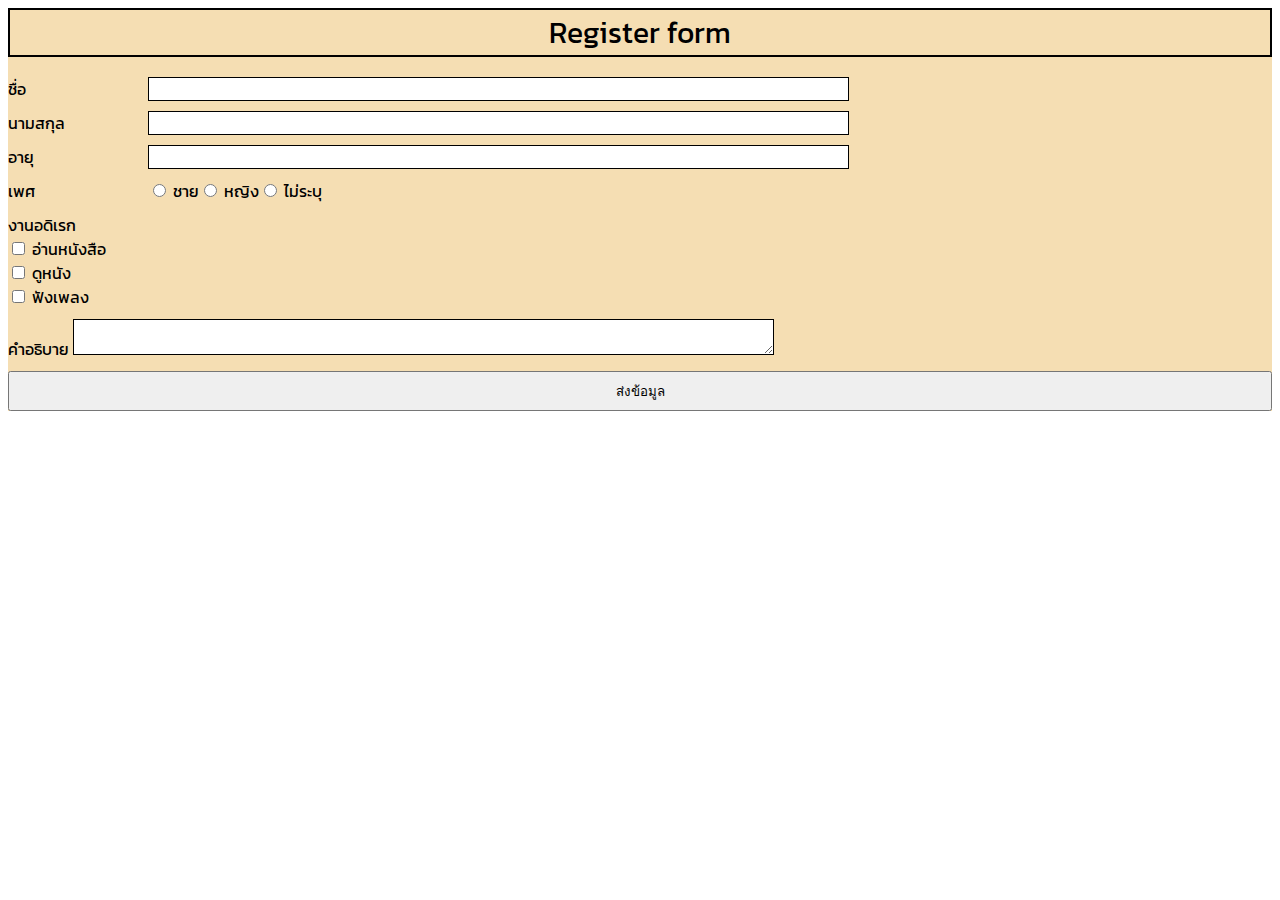
<file: index.html>
<!DOCTYPE html>
<html lang="en">
<head>
    <!--ส่วนที่ไม่แสดงออกที่หน้าเว็บ-->
    <meta charset="UTF-8">
    <meta name="viewport" content="width=device-width, initial-scale=1.0">
    <title>Document</title>
    <link rel="stylesheet" href="styles.css">
</head>
<body>
    <div class="container">
        <div class="header">
             Register form 
        </div>
        <div class="flex form-input">  
              <div class="header-form">ชื่อ</div>
              <input class="form" name="firstname" type="text">
        </div>
        <div class="flex form-input">
             <div class="header-form">นามสกุล</div>
             <input class="form" name="lastname" type="text"> <br>
        </div>
        <div class="flex form-input">
             <div class="header-form">อายุ</div>
             <input class="form" name="age" type="number" min="0" max="100">
        </div>

        <div class="flex gender form-input">
             <div class="header-form">เพศ</div>
             <div class="flex">
                <div>
                    <input name="gender" type="radio"> ชาย
                </div>
                <div>
                    <input name="gender" type="radio"> หญิง
                </div>
                <div>
                    <input name="gender" type="radio"> ไม่ระบุ
                </div>
             </div>
        </div>
        <div class="form-input">
             งานอดิเรก
             <div>
                  <input name="interest" type="checkbox" value="อ่านหนังสือ"> อ่านหนังสือ
             </div>
             <div>
                  <input name="interest" type="checkbox" value="ดูหนัง"> ดูหนัง
             </div>
             <div>
                  <input name="interest" type="checkbox" value="ฟังเพลง"> ฟังเพลง
             </div>
        </div>
        <div class="form-input">
             คำอธิบาย
             <textarea name="description"></textarea>
        </div>
        <div class="center">
            <button onclick="submitData()" class="button">ส่งข้อมูล</button>
        </div>
   </div>
   <script src="index.js"></script>
</body>
</html>
</file>
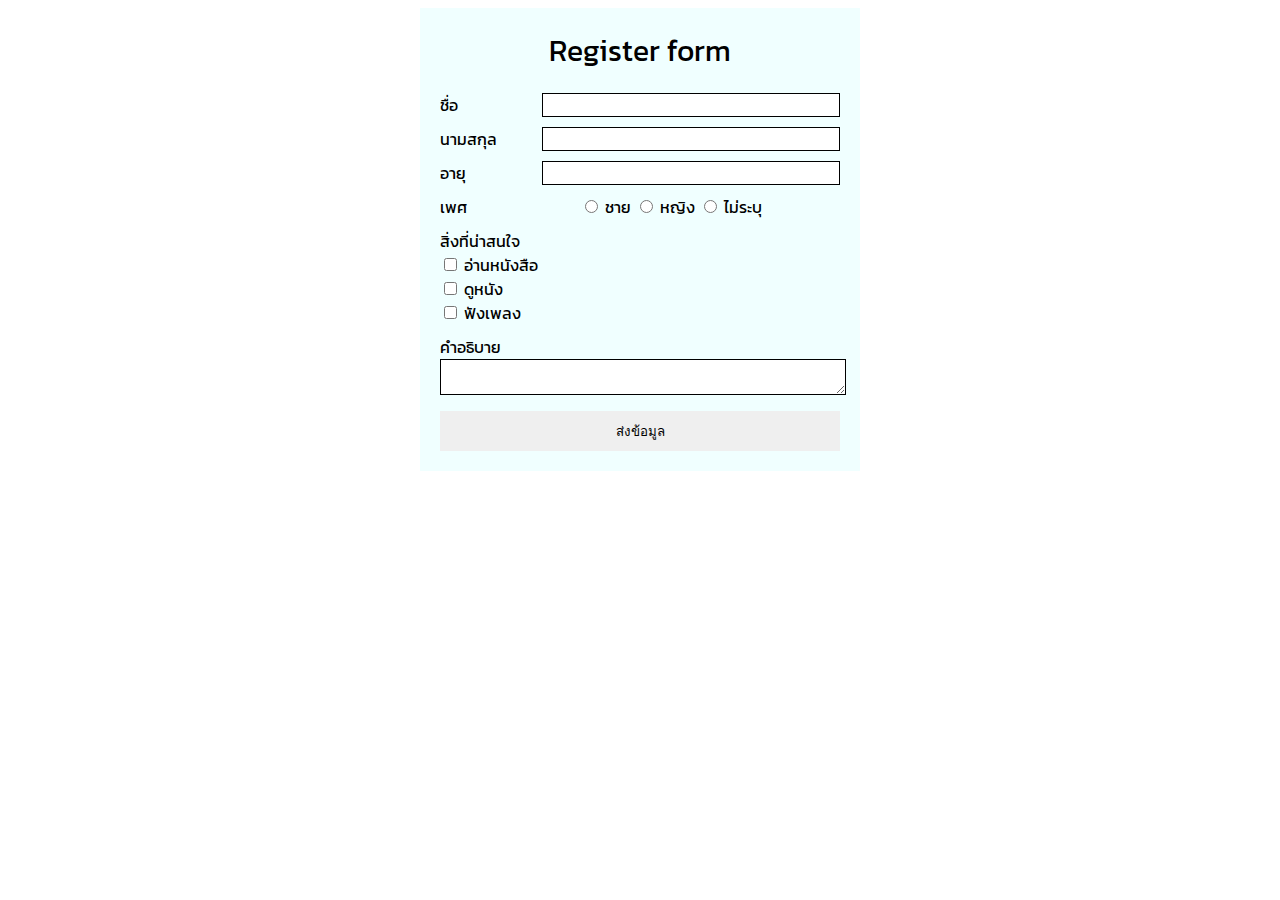
<file: index1.html>
<!DOCTYPE html>
<html lang="en">
<head>
    <!--ส่วนที่ไม่แสดงออกที่หน้าเว็บ-->
    <meta charset="UTF-8">
    <meta name="viewport" content="width=device-width, initial-scale=1.0">
    <title>Document</title>
    <style>
        /*สิ่งที่อยู่ตรงนี้ จะมีไว้แค่ให้ dev อ่าน*/
        /*1. แต่งใคร ? (id, class, DOM) 2. แต่งอะไร ?*/
        @font-face {
            font-family: 'kanit';
            src: url('./Kanit/Kanit-Regular.ttf');
        } 

        body {
            font-family: 'kanit';
        }
        .container {
            width: 400px;
            margin-left: auto;
            margin-right: auto;
            background-color: azure;
            padding: 20px;
        }
        .header {
            font-size: 30px;
            text-align: center;
            margin-bottom: 20px;
        }
        .header-form {
            width: 140px;
        }
        .flex {
            display: flex;
        }
        .form-input {
            margin-bottom: 10px;
        }
        input.form, textarea {
            border: 1px solid black;
            width: 100%;
        }
        .center {
            text-align: center;
        }
        .button {
            border: 0;
            width: 100%;
            height: 40px;
        }
    </style>
</head>
<body>
    <div class="container">
        <div class="header">
             Register form 
        </div>
        <div class="flex form-input">  
              <div class="header-form">ชื่อ</div>
              <input class="form" type="text">
        </div>
        <div class="flex form-input">
             <div class="header-form">นามสกุล</div>
             <input class="form" type="text"> <br>
        </div>
        <div class="flex form-input">
             <div class="header-form">อายุ</div>
             <input class="form" type="number" min="0" max="100">
        </div>

        <div class="flex gender form-input">
             <div class="header-form">เพศ</div>
             <div>
                  <input name="gender" type="radio"> ชาย
                  <input name="gender" type="radio"> หญิง
                  <input name="gender" type="radio"> ไม่ระบุ
             </div>
        </div>
        <div class="form-input">
             สิ่งที่น่าสนใจ
             <div>
                  <input name="interest" type="checkbox"> อ่านหนังสือ
             </div>
             <div>
                  <input name="interest" type="checkbox"> ดูหนัง
             </div>
             <div>
                  <input name="interest" type="checkbox"> ฟังเพลง
             </div>
        </div>
        <div class="form-input">
             คำอธิบาย
             <textarea></textarea>
        </div>
        <div class="center">
         <button class="button">ส่งข้อมูล</button>
        </div>
   </div>

</body>
</html>
</file>
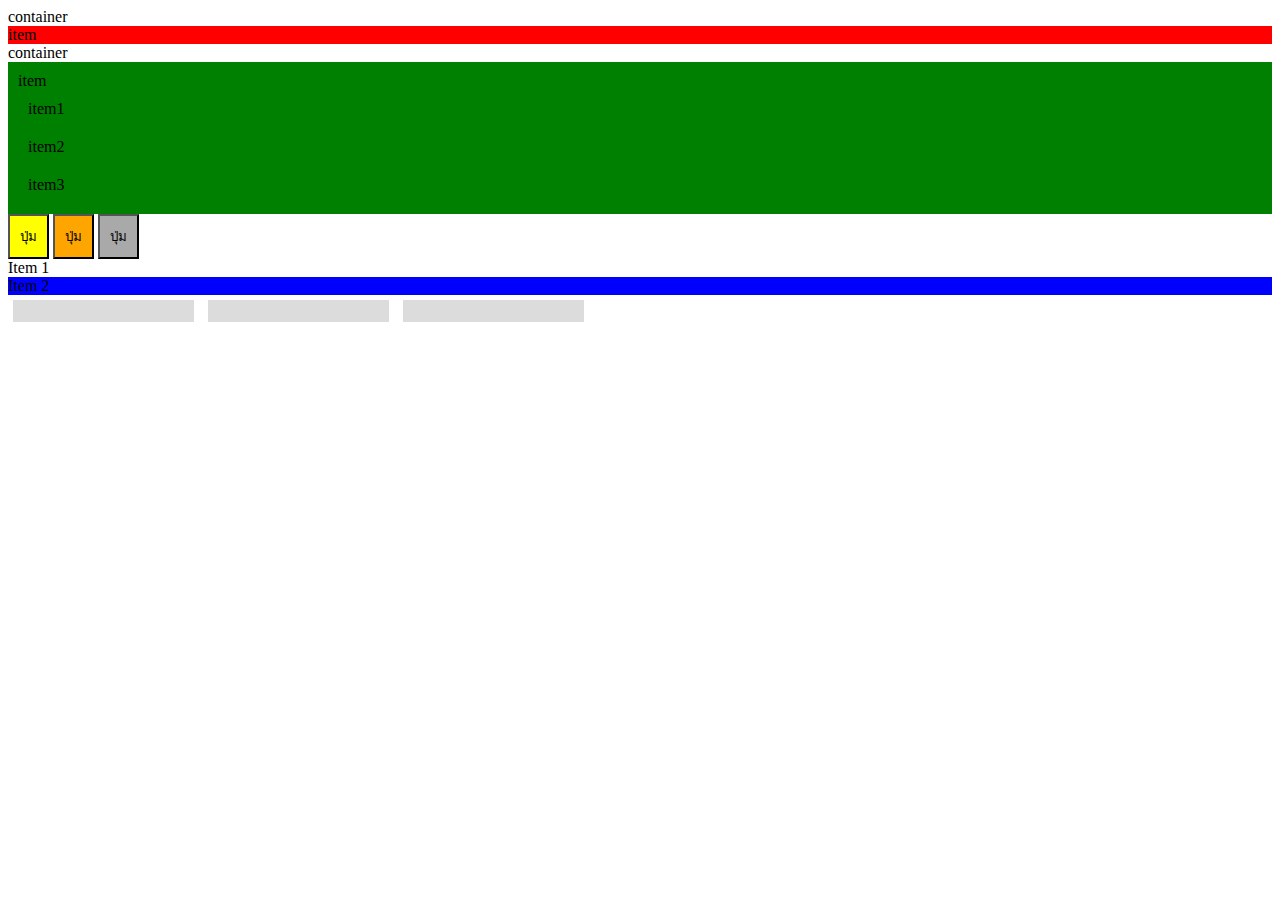
<file: index2.1.html>
<!DOCTYPE html>
<html lang="en">
<head>
    <meta charset="UTF-8">
    <meta name="viewport" content="width=device-width, initial-scale=1.0">
    <title>Document</title>   
    <style>
      .container .item {
         background-color: red;
      }
      .footer-container .item {
        background-color: blue;
      }
      .main-container .item {
        background-color: green;
        padding: 10px;
      }
      .button {
        background-color: yellow;
        padding: 10px;
      }
      .button.active{
        background-color: orange;
        padding: 10px;
      }
      .button.danger {
        background-color: darkgrey;
        padding: 10px;
      }
      .item1 + .item2 {
        background-color: blue;
      }
      input[type="text"] {
        background-color: gainsboro;
        border: 2px;
        height: 20px;
        margin: 5px;
      }
    </style>  
</head>
<body>
    <div class="container">
        container
        <div class="item">
            item    
        </div>
    </div>

    <div class="main-container">
        container
        <div class="item">
            item
          <div class="item">
              item1
          </div>
          <div class="item">
              item2
          </div>
          <div class="item">
              item3
         </div>
       </div>
</div>

   <!--3. มี class ติดกัน -->
       <button class="button">ปุ่ม</button>
       <button class="button active">ปุ่ม</button>
       <button class="button danger">ปุ่ม</button>

   <!--4. เพื่อนกัน adjacent -->
        <div class="item1">Item 1</div>
        <div class="item2">Item 2</div>
   
   <!--5. attribute selector -->
       <input type="text" name="username">
       <input type="text" name="password">
       <input type="text" name="email">

</body>
</html>
</file>
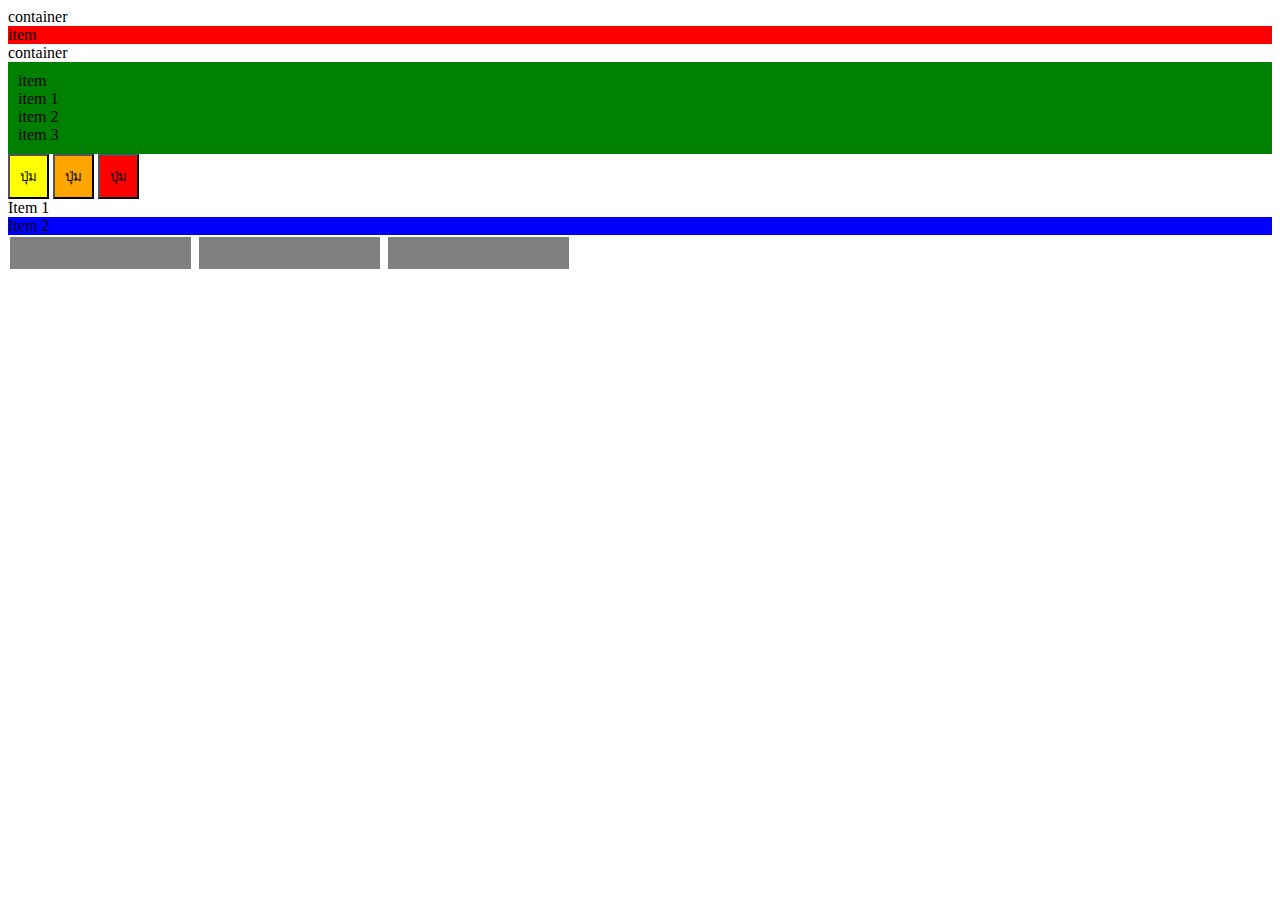
<file: index2.html>
<!DOCTYPE html>
<html lang="en">
<head>
    <meta charset="UTF-8">
    <meta name="viewport" content="width=device-width, initial-scale=1.0">
    <title>Document</title>
    <style>
        .container .item {
            background-color: red;
        }
        .footer-container .item {
            background-color: blue;
        }
        .main-container > .item {
            background-color: green;
            padding: 10px;
        }
        .button {
            background-color: yellow;
            padding: 10px;
        }
        .button.active {
            background-color: orange;
            padding: 10px;
        }
        .button.danger {
            background-color: red;
            padding: 10px;
        }
        .item1 + .item2 {
            background-color: blue;
        }
        input[type="text"] {
            background-color: gray;
            border: 2px;
            height: 30px;
            margin: 2px;
        }
    </style>
</head>
<body>
    <!-- 1. item เป็นลูกของ container -->
    <div class="container">
        container
        <div class="item">
            item
        </div>

    </div>

    <!-- 2. item เป็นลูกของ container แค่ชั้นเดียว-->
    <div class="main-container">
        container
        <div class="item">
            item
            <div class="item">
                item 1
            </div>
            <div class="item">
                item 2
            </div>
            <div class="item">
                item 3
            </div>
        </div>
    </div>

    <!-- 3. มี class ติดกัน -->
     <button class="button">ปุ่ม</button>
     <button class="button active">ปุ่ม</button>
     <button class="button danger">ปุ่ม</button>

     <!-- 4. เพื่อนกัน adjacent -->
      <div class="item1">Item 1</div>
      <div class="item2">Item 2</div>

      <!-- 5. attribute selector -->
       <input type="text" name="username">
       <input type="text" name="password">
       <input type="text" name="email">
</body>
</html>
</file>
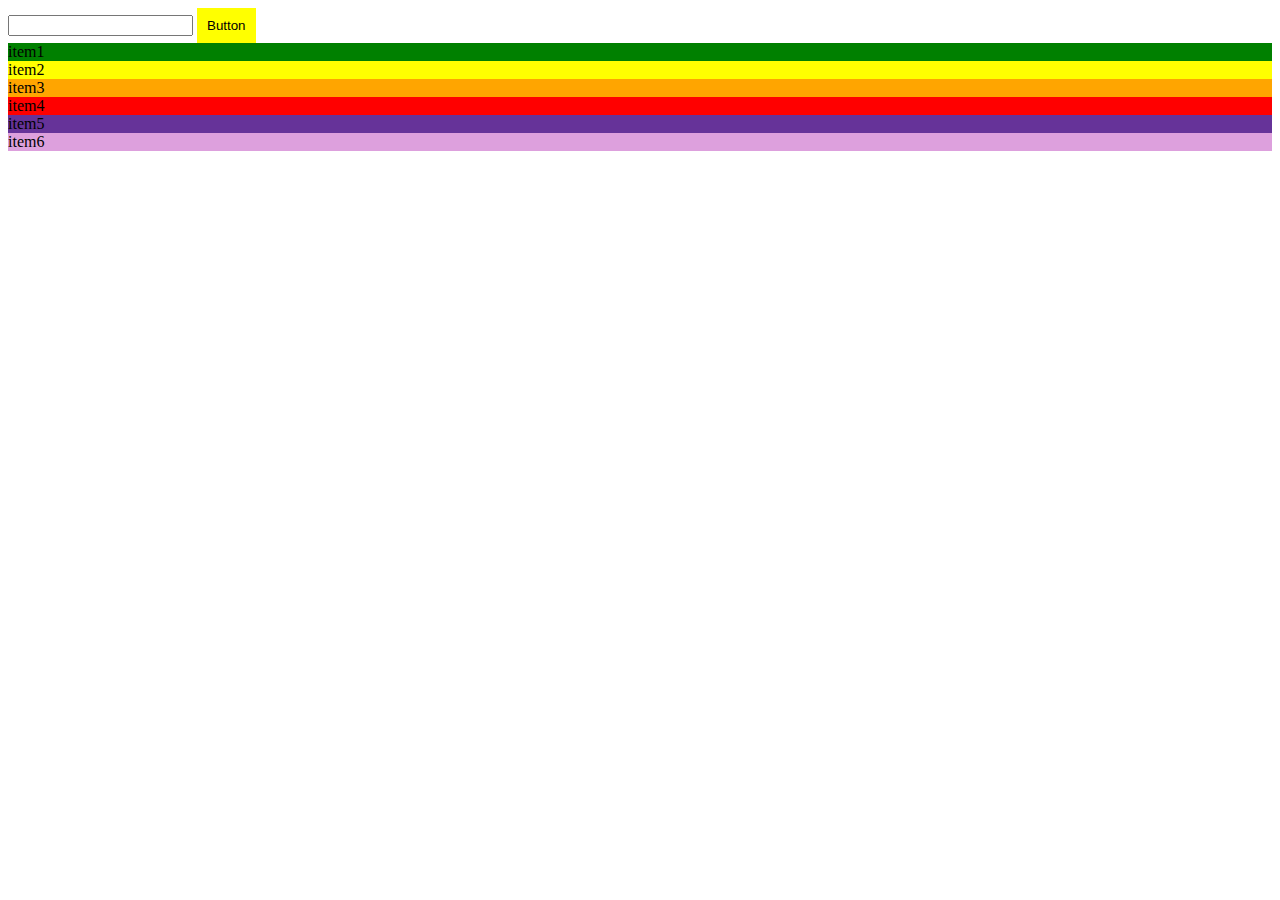
<file: index3.1.html>
<!DOCTYPE html>
<html lang="en">
<head>
    <meta charset="UTF-8">
    <meta name="viewport" content="width=device-width, initial-scale=1.0">
    <title>Document</title>   
    <style>
        .button {
            background-color: yellow;
            padding: 10px;
            border: 0;
        }
        .button:hover {
            background-color: orange;
        }
        .button:active {
            background-color: purple;
        }
        .button:focus {
            background-color: brown;
        }
        input:focus{
            background-color: blue;
        }
        .container .item:first-child {
            background-color: green;
         }
         .container .item:nth-child(2) {
            background-color: yellow;
         }
         .container .item:nth-child(3) {
            background-color: orange;
         }
         .container .item:nth-child(4) {
            background-color: red;
         }
         .container .item:nth-child(5) {
            background-color: rebeccapurple;
         }
         .container .item:last-child {
            background-color: plum;
         }
    </style>  
</head>
<body>
    <!--hover = วาง active = คลิก focus = cursor--> 
      <input type="text">
     <button class="button">Button</button>

    <div class="container">
        <div class="item">item1</div> 
        <div class="item">item2</div>   
        <div class="item">item3</div>
        <div class="item">item4</div> 
        <div class="item">item5</div>   
        <div class="item">item6</div>       
    </div>
 </body>
</html>
</file>
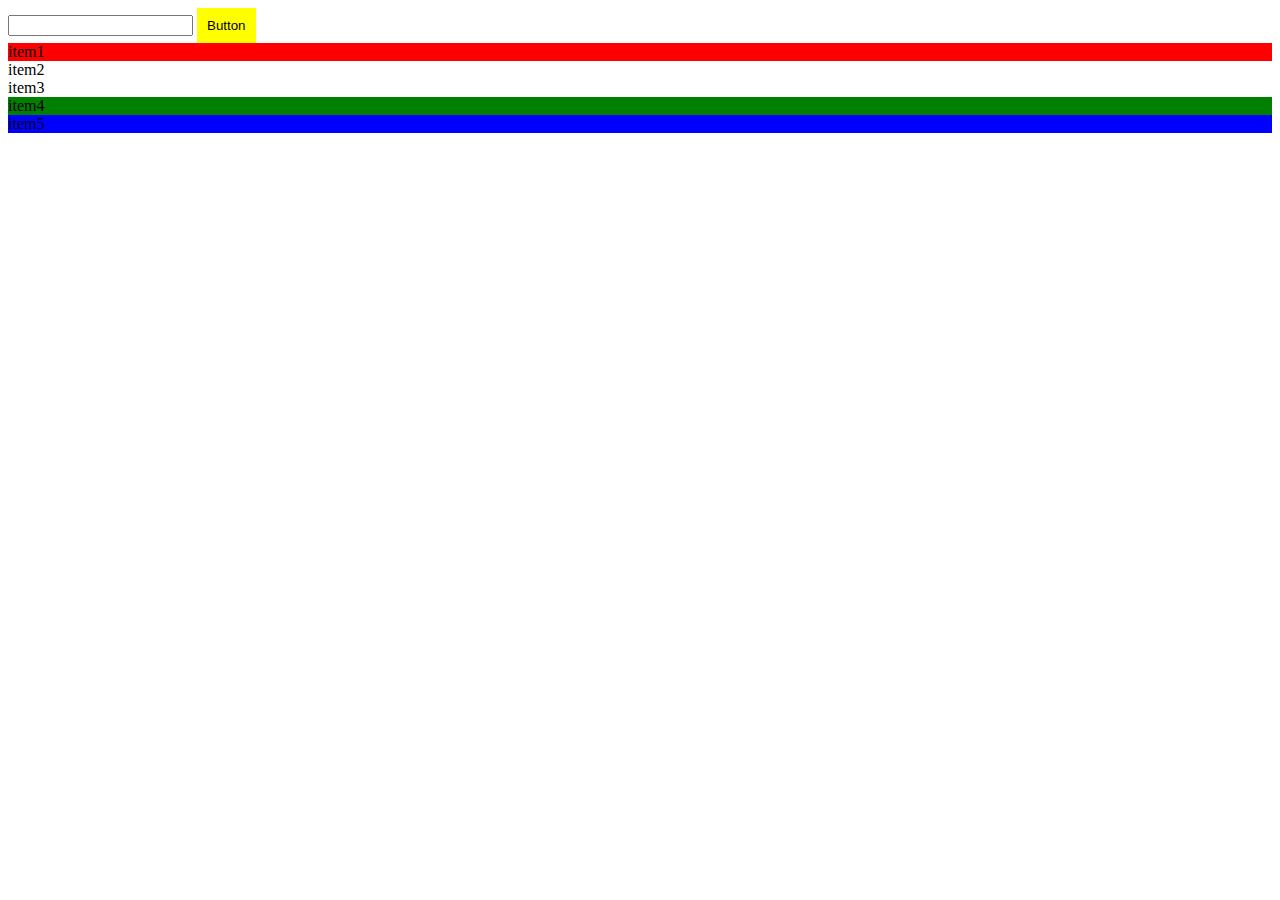
<file: index3.html>
<!DOCTYPE html>
<html lang="en">
<head>
    <meta charset="UTF-8">
    <meta name="viewport" content="width=device-width, initial-scale=1.0">
    <title>Document</title>
    <style>
        .button{
            background-color: yellow;
            padding: 10px;
            border: 0px;
        }
        .button:hover{
            background-color: orange;
        }
        .button:active{
            background-color: red;
        }
        .button:focus{
            background-color: green;
        }
        input:focus{
            background-color: blue;
        }
        .container .item:first-child{
            background-color: red;
        }
        .container .item:nth-child(4){
            background-color: green;
        } 
        .container .item:last-child{
            background-color: blue;
        }
    </style>
</head>
<body>
    <!-- hover = วาง active = คลิก focus = cursor-->
    <input type="text">
    <button class="button">Button</button>

    <div class="container">
        <div class="item">item1</div>
        <div class="item">item2</div>
        <div class="item">item3</div>
        <div class="item">item4</div>
        <div class="item">item5</div>
    </div>
</body>
</html>
</file>
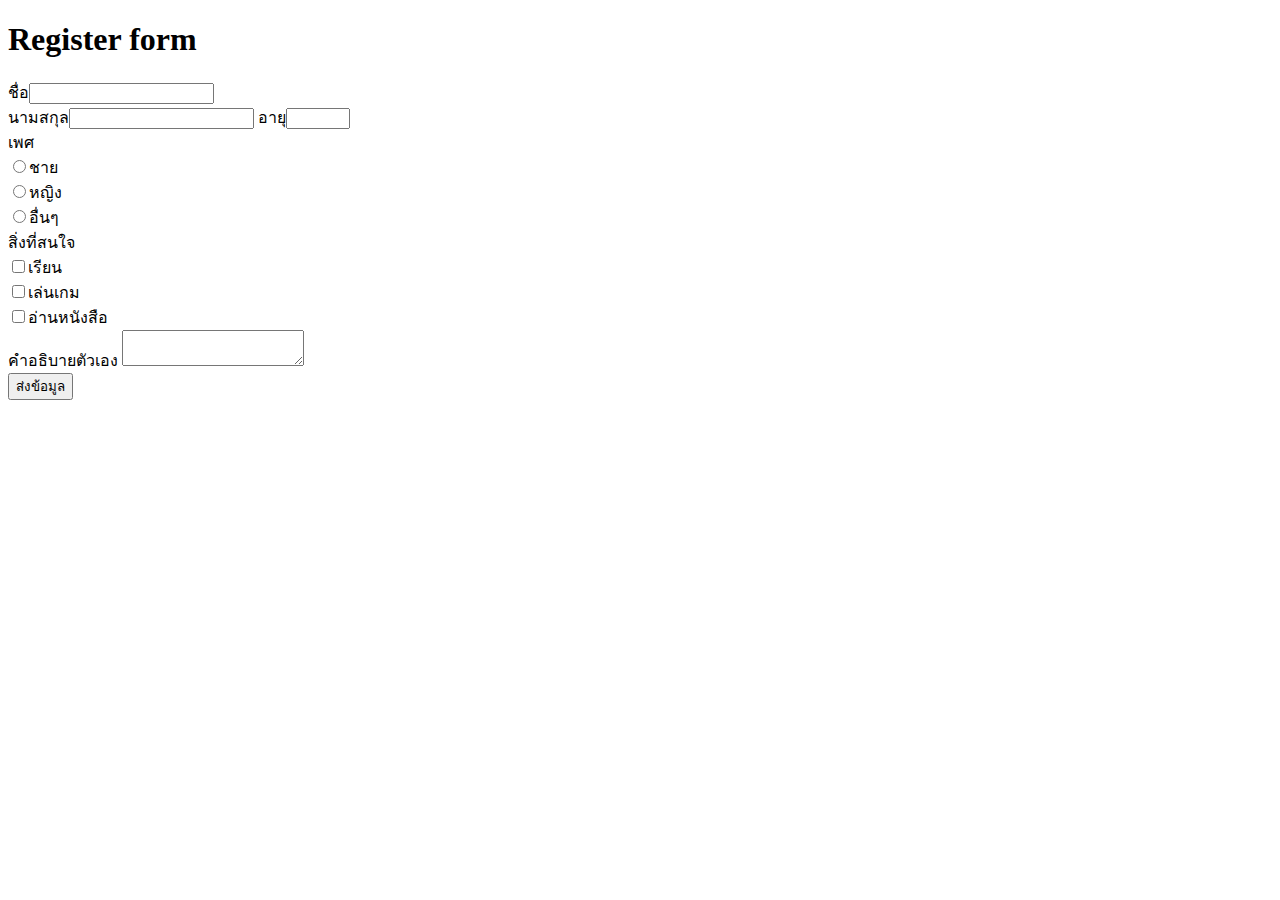
<file: newform.html>
<!DOCTYPE html>
<html lang="en">
<head>
    <meta charset="UTF-8">
    <meta name="viewport" content="width=device-width, initial-scale=1.0">
    <title>Document</title>
</head>
<body>
    <h1>Register form</h1>
    ชื่อ<input type="text"> <br>
    นามสกุล<input type="text">
    อายุ<input type="number" min="0" max="100">
    <div>
        เพศ
        <div>
            <input name="gender" type="radio">ชาย
     </div>
     <div>
            <input name="gender" type="radio">หญิง
     </div>
     <div>
            <input name="gender" type="radio">อื่นๆ
        </div>
    </div>
    <div>
        สิ่งที่สนใจ
        <div>
           <input name="interest" type="checkbox">เรียน
    </div>
    <div>
           <input name="interest" type="checkbox">เล่นเกม
    </div>
    <div>
          <input name="interest" type="checkbox">อ่านหนังสือ
    </div>
</div>
<div>
    คำอธิบายตัวเอง
    <textarea></textarea>
</div>
<button>ส่งข้อมูล</button>
</body>
</html>
</file>
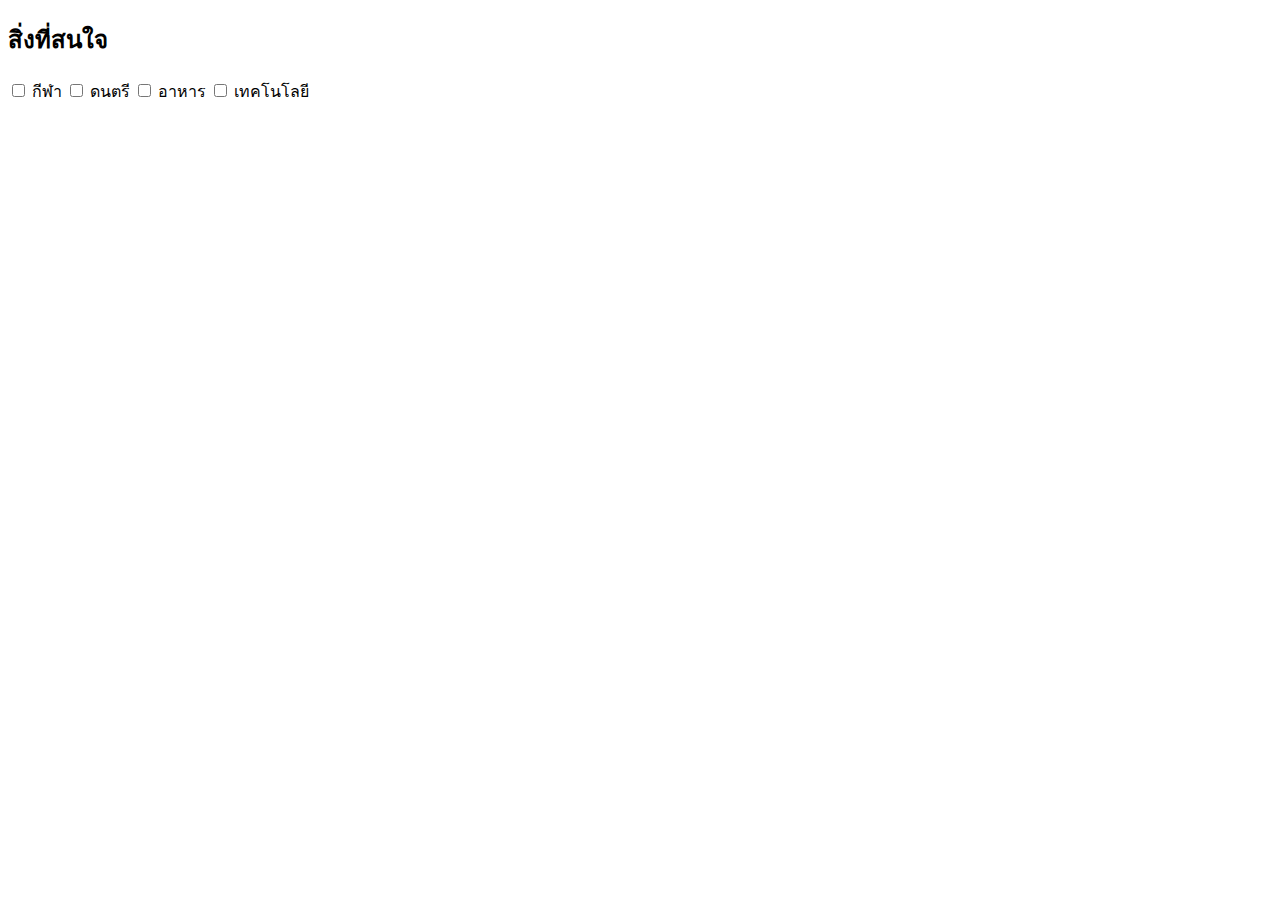
<file: test.html>
<!DOCTYPE html>
<html lang="en">
<head>
    <meta charset="UTF-8">
    <meta name="viewport" content="width=device-width, initial-scale=1.0">
    <title>Document</title>
</head>
<body>
    <div>
        <h2>สิ่งที่สนใจ</h2>
        <div id ="content"></div>
    </div>

    <input type="checkbox" name="interest" value="กีฬา"> กีฬา
    <input type="checkbox" name="interest" value="ดนตรี"> ดนตรี
    <input type="checkbox" name="interest" value="อาหาร"> อาหาร
    <input type="checkbox" name="interest" value="เทคโนโลยี"> เทคโนโลยี
    <script>
        function subitInterest(){
            let interestDOM = document.querySelectorAll('input[name=interest]');
            let contentHTML = '<ul>';
            for(let i=0; i<interestDOM.length; i++){
                if (interestDOM[i].checked) {
                    contentHTML+= '<li>' +
                }
            }
        }
    </script>
</body>
</html>
</file>
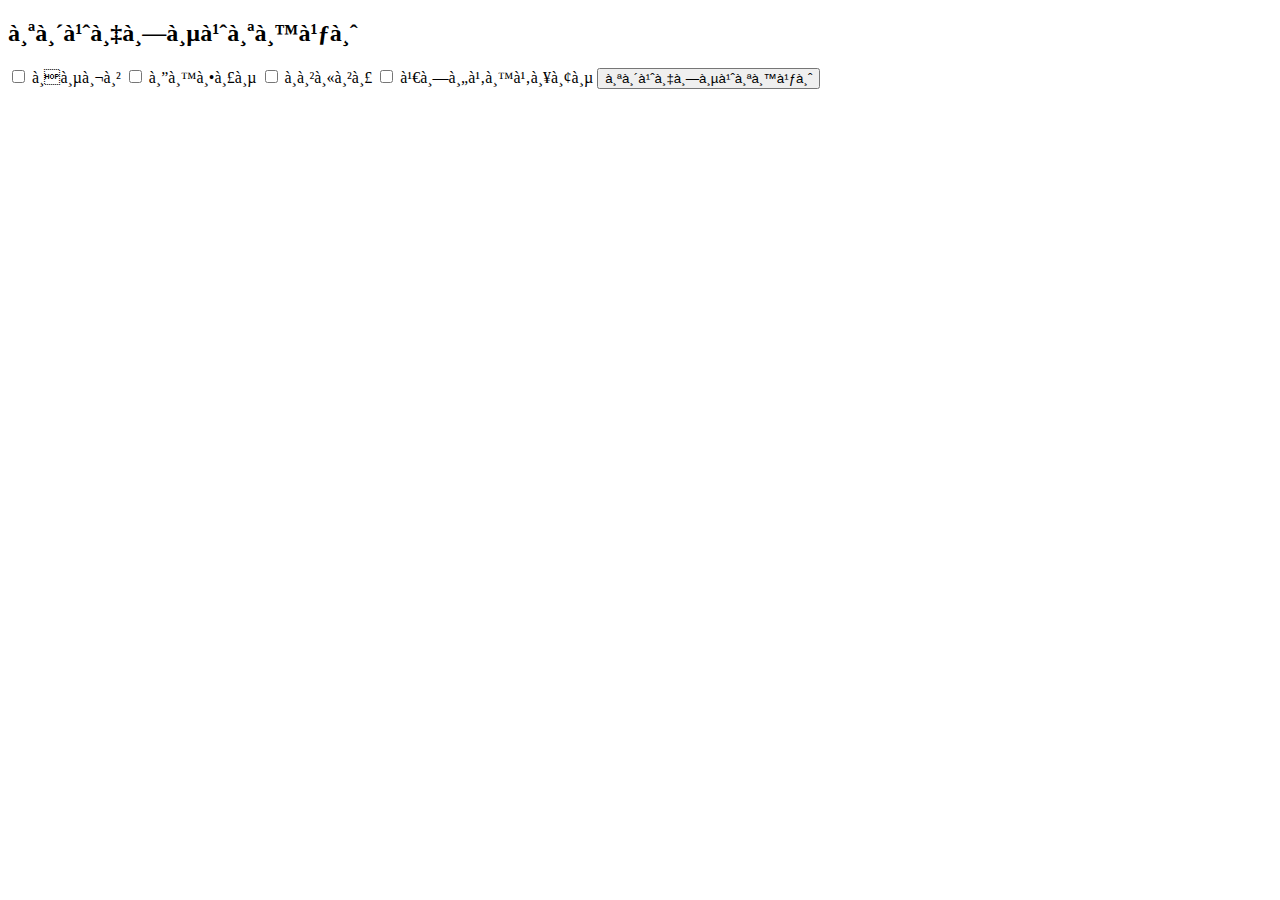
<file: web.html>
<!DOCTYPE html>
<html lang="en">
<head>
    <meta charset="UFT-8">
    <meta name="viewport" content="width=device-width, initial-scale=1.0">
    <title>Document</title>
</head>  
<body>
    <div>
        <h2>สิ่งที่สนใจ</h2>
        <div id = "content"></div>
    </div>
    
  <input type="checkbox" name="interest" value="กีฬา" > กีฬา
  <input type="checkbox" name="interest" value="ดนตรี" > ดนตรี
  <input type="checkbox" name="interest" value="อาหาร" > อาหาร
  <input type="checkbox" name="interest" value="เทคโนโลยี" > เทคโนโลยี
  <button onclick="submitInterest()">สิ่งที่สนใจ</button>
<script>
    function submitInterest() {
        //เลือกไปยัง xheckbox ทั้งหมด
        let interestDom = document.querySelectorAll('input[name=interest]');
        let contentHTML = '<ul>';
        //เอาค่าออกมาเฉพาะที่เลือก
        for (let i = 0; i< interestDom.length; i++) {
            if (interestDom[i].checked) {
                contentHTML += '<li>' + interestDom[i].value + '</il>';
            }
        }

        //วนค่าที่เลือกใส่ html กลับเข้าไป
        contentHTML += '</ul>';

        //เอาค่าที่เลือกไปเเสดง
        let contentDom = document.getElementById('content');
        contentDom.innerHTML = contentHTML;
    }

    </script>
</body>  
</html>
</file>
<file: styles.css>
@font-face {
    font-family: 'Kanit';
    src: url('./Kanit/Kanit-Regular.ttf');
    }
body {
    font-family: 'Kanit';
}
.container {
    background-color: wheat;
    width: 100%;
    margin-left: auto;
    margin-right: auto;
    box-sizing: border-box;
}
.header {
    background-color: wheat;
    border: 2px solid black;
    font-size: 30px;
    text-align: center;
    margin-bottom: 20px;
}
.header-form {
    width: 140px;
}
.flex {
    display: flex;
}
.form-input {
    margin-bottom: 10px
}
input.form, textarea {
    border: 1px solid black;
    width: 55%;
}
.center {
    text-align: center;
}
.button {
    border: 2 solid black;
    width: 100%;
    height: 40px;
}

@media screen and (max-width: 768px) {
    .flex {
        flex-direction: column;
    } 
    .header {
       font-size: 24px;
    }
    .button {
       width: 100%;
    }
}
</file>
